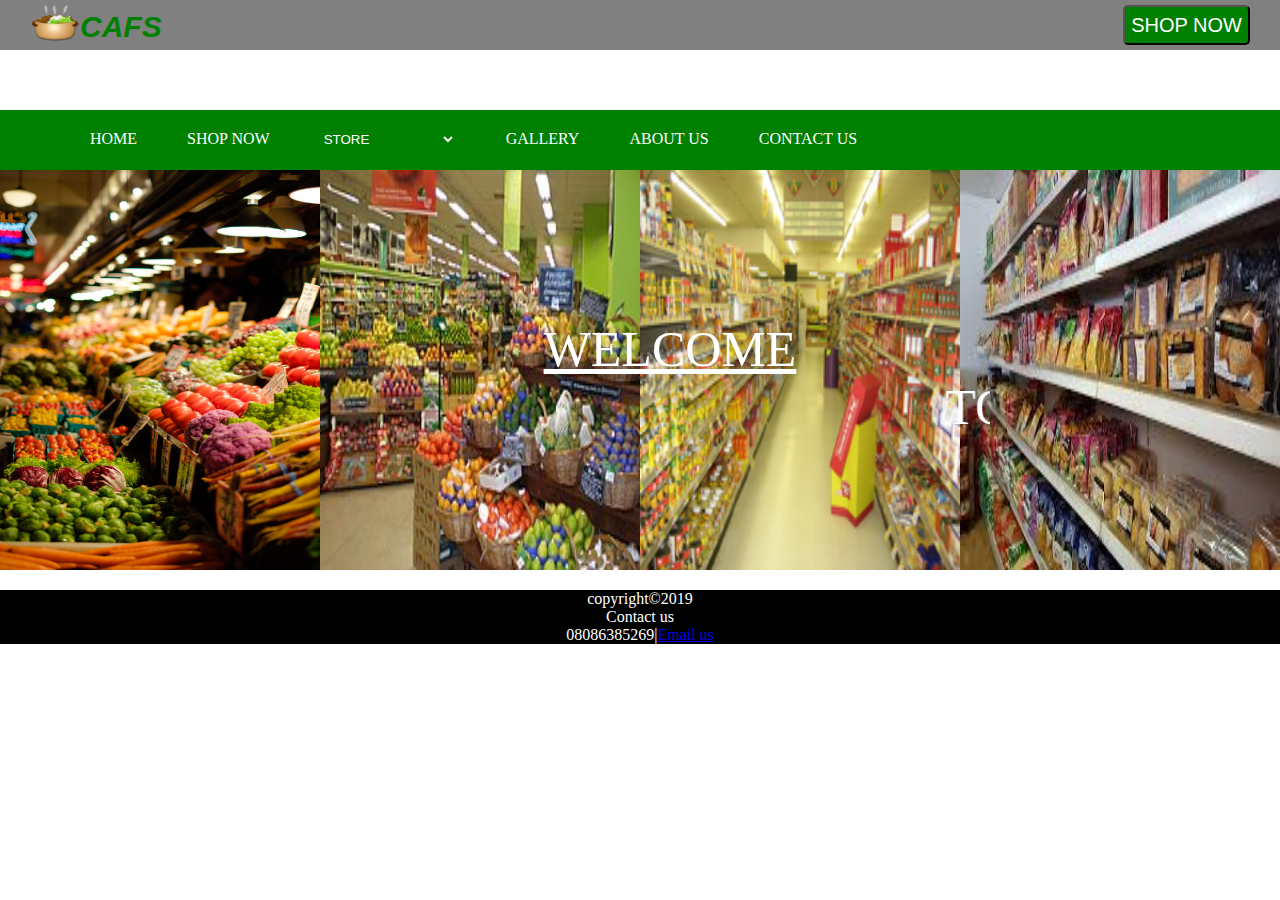
<file: index.html>
<!DOCTYPE html>
<html lang="en" dir="ltr">
<head>
  <meta charset="utf-8">
  <title>CAFS fficial website</title>
  <link rel="icon" href="favicon.ico">
  <link rel="stylesheet" href="css/styles.css">
</head>
<body>
  <div class="top">
    <div class="pot"><img src="food.png" height="40" width="50" alt="bowl of fruit"></div>
    <div class="inside_top"><strong>CAFS</strong></div>
    <button class="buy"><a class="home" href="home.html">SHOP NOW</a></button>
  </div>
  <div class="nav">
    <div class="nav-bar">
      <ul class="nav-group">
        <li class="nav-item">HOME</li>
        <a href="home.html" class="home"><li class="nav-item">SHOP NOW</li></a>
        <li class="nav-item1">
          <select class="items">
            <option class="inputs">STORE</option>
            <option class="inputs">PRODUCT DETAIL</option>
            <option class="inputs">MY ACCOUNT</option>
          </select>
        </li>
        <a href="gallery.html" class="home"><li class="nav-item">GALLERY</li></a>
        <a href="about.html" class="home"><li class="nav-item">ABOUT US</li></a>
        <a href="mailto:chizobaezeh24@gamil.com" class="home"><li class="nav-item">CONTACT US</li></a>
      </ul>
    </div>
    <div class="carousel">
      <img class="image" src="chizzy.png" alt="first picture">
      <img class="image" src="sup2.jpg" alt="second picture">
      <img class="image" src="sup3.png" alt="third picture">
      <img class="image" src="sup4.jpeg" alt="forth picture">
      <div class="caption">
        <u>WELCOME</u><br><marquee>TO CHIZZY'S AGRO FARM STORE</marquee>
      </div>
    </div>
  </div>
  <div class="footer">
    <center>copyright&copy;2019<br>Contact us<br>08086385269|<a href="mailto:chizobaezeh24@gmail.com">Email us</a></center>
  </div>
</body>
</html>
</file>
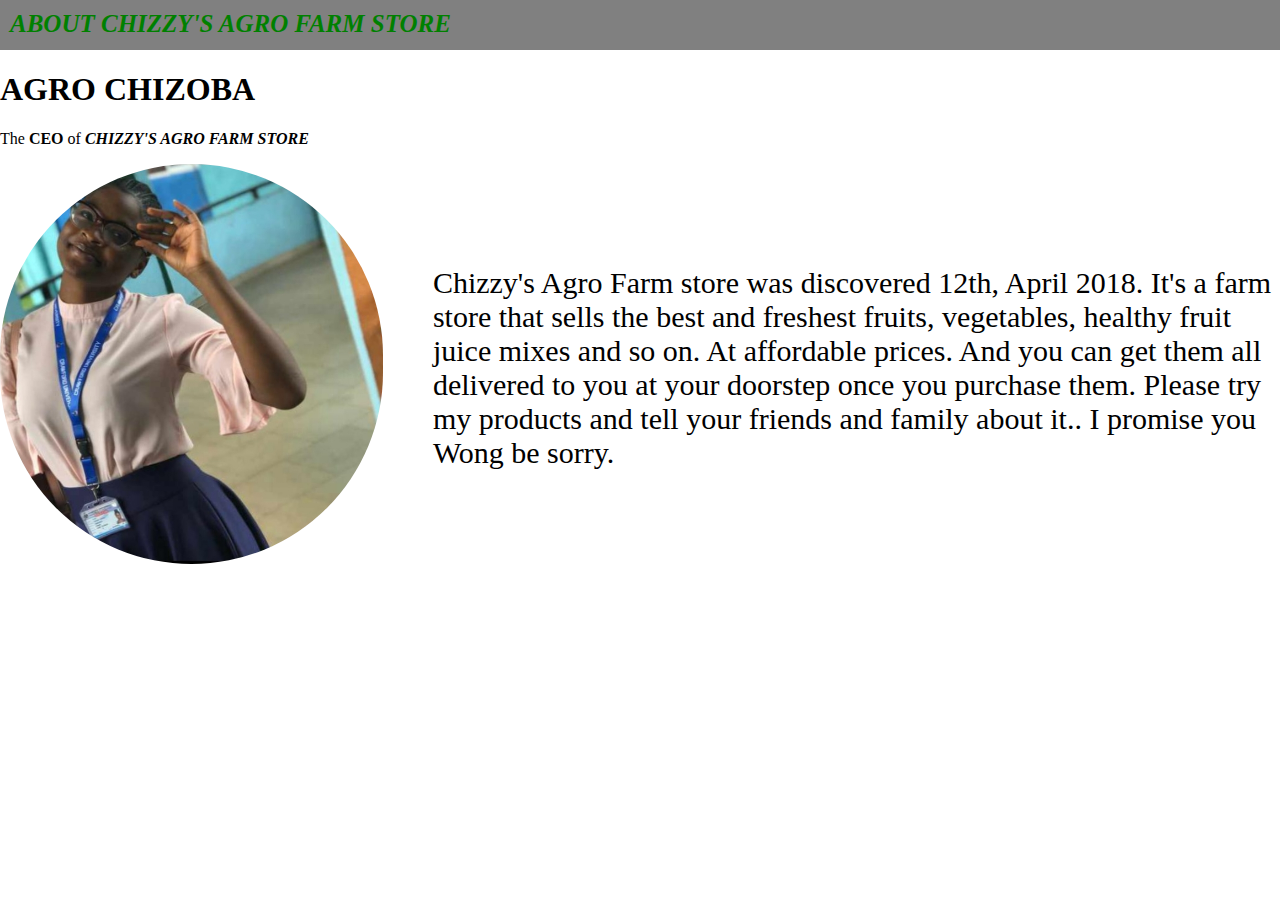
<file: about - Copy.html>
<!DOCTYPE html>
<html lang="en" dir="ltr">
  <head>
    <meta charset="utf-8">
    <title>About CAFS</title>
    <link rel="stylesheet" href="css/styles.css">

  </head>
  <body>
    <div class="cover">
      <div class="inside"><strong><em>ABOUT CHIZZY'S AGRO FARM STORE</em></strong>
      </div>
    </div>
    <h1><strong>AGRO CHIZOBA</strong></h1>
    <p>The <strong>CEO</strong> of <strong><em>CHIZZY'S AGRO FARM STORE</em></strong> </p>
    <div class="pics">
      <img class="photo" src="chizzy.jpg" alt="ceo of CAFS"></td>
      <div class="write"><br><br><br>
        Chizzy's Agro Farm store was discovered 12th, April 2018. It's a farm store that sells the best and freshest fruits, vegetables, healthy fruit juice mixes and so on. At affordable prices.
        And you can get them all delivered to you at your doorstep once you purchase them. Please try my products and tell your friends and family about it.. I promise you Wong be sorry.
      </div>
    </div>
  </body>
</html>
</file>
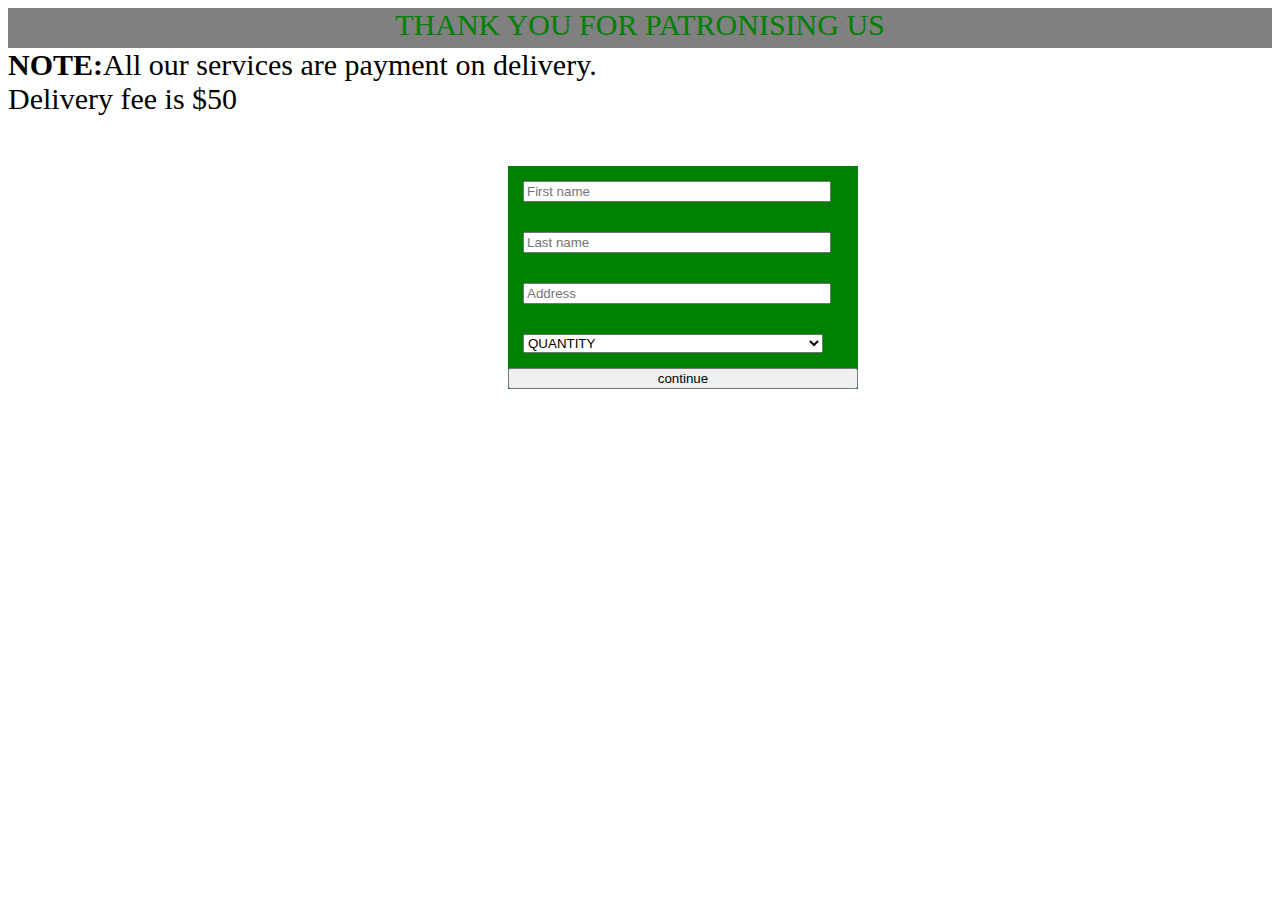
<file: buy - Copy.html>
<!DOCTYPE html>
<html lang="en" dir="ltr">
  <head>
    <meta charset="utf-8">
    <title></title>
    <link rel="stylesheet" href="css/buy.css">
  </head>
  <body>
    <div class="nav">
      <div class="nav-brand">THANK YOU FOR PATRONISING US</div>
    </div>
    <div class="note"><b>NOTE:</b>All our services are payment on delivery.<br>Delivery fee is $50</div>
    <form action="">
      <input type="text" name="firstname" value="" placeholder="First name">
      <input type="text" name="secondname" value="" placeholder="Last name">
      <input type="text" name="address" value="" placeholder="Address">
      <select class="" name="">
        <option value="amount">QUANTITY</option>
        <option value="amount">1</option>
        <option value="amount">2</option>
        <option value="amount">3</option>
        <option value="amount">4</option>
        <option value="amount">5</option>
      </select>
      <button type="button" name="button">continue</button>
    </form>
  </body>
</html>
</file>
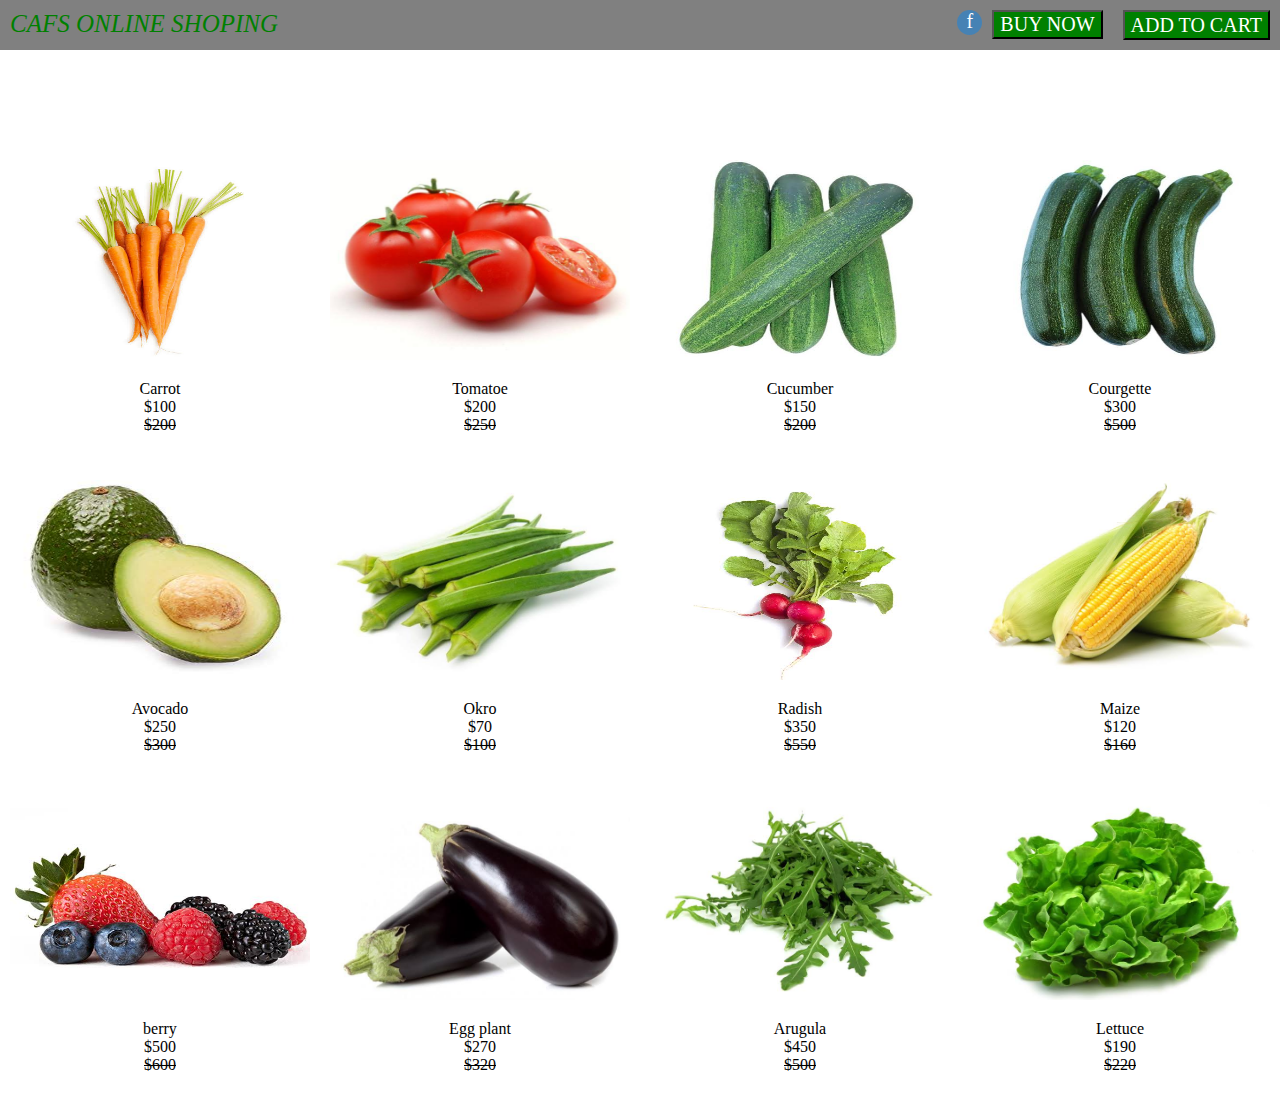
<file: home - Copy.html>
<html>
<head lang="en" dir="ltr">
  <meta charset="utf-8">
  <title>CAFS office website</title>
  <link rel="icon" href="favicon.ico">
  <link rel="stylesheet" href="css/home.css">
</head>
<body>
  <div class="nav">
    <div class="nav-brand">CAFS ONLINE SHOPING</div>
    <div class="nav-group">
      <div class="nav-bar">f</div>
      <a href="buy.html" class="buy"><button class="nav-item">BUY NOW</button></a>
      <button class="nav-item">ADD TO CART</button>
    </div>
  </div>
  <div class="sale">
    <div class="sales">
      <div class="sales1">
        <a href="buy.html" class="buy"><img class="image" src="images (2).jpeg" alt=""></a>
        <div class="price">Carrot<br>$100<br><strike>$200</strike></div>
      </div>
      <div class="sales1">
        <a href="buy.html" class="buy"><img class="image" src="images (3).jpeg" alt=""></a>
        <div class="price">Tomatoe<br>$200<br><strike>$250</strike></div>
      </div>
      <div class="sales1">
        <a href="buy.html" class="buy"><img class="image" src="images (4).jpeg" alt=""></a>
        <div class="price">Cucumber<br>$150<br><strike>$200</strike></div>
      </div>
      <div class="sales1">
        <a href="buy.html" class="buy"><img class="image" src="images (5).jpeg" alt=""></a>
        <div class="price">Courgette<br>$300<br><strike>$500</strike></div>
      </div>
    </div>
    <div class="sales">
      <div class="sales1">
        <a href="buy.html" class="buy"><img class="image" src="images (6).jpeg" alt=""></a>
        <div class="price">Avocado<br>$250<br><strike>$300</strike></div>
      </div>
      <div class="sales1">
        <a href="buy.html" class="buy"><img class="image" src="images (7).jpeg" alt=""></a>
        <div class="price">Okro<br>$70<br><strike>$100</strike></div>
      </div>
      <div class="sales1">
        <a href="buy.html" class="buy"><img class="image" src="images (9).jpeg" alt=""></a>
        <div class="price">Radish<br>$350<br><strike>$550</strike></div>
      </div>
      <div class="sales1">
        <a href="buy.html" class="buy"><img class="image" src="images (8).jpeg" alt=""></a>
        <div class="price">Maize<br>$120<br><strike>$160</strike></div>
      </div>
    </div>
    <div class="sales">
      <div class="sales1">
        <a href="buy.html" class="buy"><img class="image" src="images (10).jpeg" alt=""></a>
        <div class="price">berry<br>$500<br><strike>$600</strike></div>
      </div>
      <div class="sales1">
        <a href="buy.html" class="buy"><img class="image" src="images (1).jpeg" alt=""></a>
        <div class="price">Egg plant<br>$270<br><strike>$320</strike></div>
      </div>
      <div class="sales1">
        <a href="buy.html" class="buy"><img class="image" src="images (12).jpeg" alt=""></a>
        <div class="price">Arugula<br>$450<br><strike>$500</strike></div>
      </div>
      <div class="sales1">
        <a href="buy.html" class="buy"><img class="image" src="images (13).jpeg" alt=""></a>
        <div class="price">Lettuce<br>$190<br><strike>$220</strike></div>
      </div>
    </div>
  </div>
</body>
</html>
</file>
<file: css/styles.css>
body{
  margin: 0;
}
.top{
  height: 50px;
  display:flex;
  flex-direction: row;
  background-color: grey;
  width: 100%;
  /* border: solid green; */
}
.inside_top{
  float: left;
  margin-top: 10px;
  font-size: 30px;
  font-style: italic;
  color: green;
  font-family: "Helvetica Neue", Helvetica, Arial, sans-serif;
}
.pot{
  margin-left: 30px;
  margin-top: 5px;
}
.buy{
  background: green;
  color: white;
  margin-top: 5px;
  margin-left: auto;
  margin-right: 30px;
  height: 40px;
  font-size: 20px;
  border-radius: 5px;
}
.nav{
  background: red;
  width: 100%;
  margin-top: 60px;
}
.nav-bar{
  background: green;
  height: 60px;
}
.nav-group{
  display: flex;
  flex-direction: row;
}
.nav-item{
  list-style: none;
  margin-top: 20px;
  margin-left: 50px;
  color: white;
}
.home{
  text-decoration: none;
  color: white;
}
.nav-item:hover{
  background: white;
  color: black;
  border-radius: 5px;
}
.nav-item1{
  margin-top: 20px;
  margin-left: 50px;
  list-style: none;
}
.items{
  background-color: transparent;
  color: white;
  border: transparent;
}
.inputs{
  color: black;
}
.carousel{
  display: flex;
  flex-direction: row;
  height: 400px;
}
.image{
  width: 25%;
}
.caption{
  position: absolute;
  margin-top: 150px;
  margin-left: 350px;
  color: white;
  font-size: 50px;
  width: 50%;
  text-align: center;
}
.footer{
  background-color: black;
  color: white;
  margin-top: 20px;
  width: 100%;
}
.photo{
  width:30%;
  height: 400px;
  border-radius: 200px;
}
.cover{
  height: 50px;
  width: 100%;
  background: grey;
  color: white;
  font-size: 25px;
  display: flex;
  flex-direction: row;
}
.write{
  padding-left: 50px;
  font-size: 30px;
  font-family: cursive;
}
.pics{
  display: flex;
}
.inside{
  color: green;
  margin-top: 10px;
  margin-left: 10px;
  font-style: italic;
  font-family: fantasy;
}
</file>
<file: css/buy.css>
.nav{
  background: grey;
  color: green;
  font-size: 20px;
  height: 40px;
  width: 100%;
}
.nav-brand{
  font-family: fantasy;
  text-align: center;
  font-size: 30px;
}
form{
  display: flex;
  flex-direction: column;
  margin-left: 500px;
  margin-top: 50px;
  background: green;
  width: 350px;
}
input{
  width: 300px;
  margin: 15px;
  color: black;
}
select{
  width: 300px;
  margin: 15px;
}
button{
  color: black;
}
.note{
  font-size: 30px;
}
</file>
<file: css/home.css>
body{
  margin: 0;
}
.nav{
  height: 50px;
  width: 100%;
  background: grey;
  color: white;
  font-size: 25px;
  display: flex;
  flex-direction: row;
}
.nav-brand{
  color: green;
  margin-top: 10px;
  margin-left: 10px;
  font-style: italic;
  font-family: fantasy;
}
.nav-group{
  display: flex;
  flex-direction: row;
  margin-left: auto;
}
.nav-bar{
  background: steelblue;
  color: white;
  height: 25px;
  width: 25px;
  border-radius: 15px;
  margin-top: 10px;
  text-align: center;
  font-size: 20px;
  font-family: cursive;
}
.nav-item{
  margin: 10px;
  background: green;
  color: white;
  font-size: 20px;
  font-family: fantasy;
}
.sale{
  margin-top: 100px;
}
.sales{
  width: 100%;
  display: flex;
}
.sales1{
  width: 25%;
  height:300px;
  margin: 10px;
}
.image{
  width: 100%;
  height: 200px;
}
.price{
  text-align: center;
  margin-top: 20px;
}
</file>
